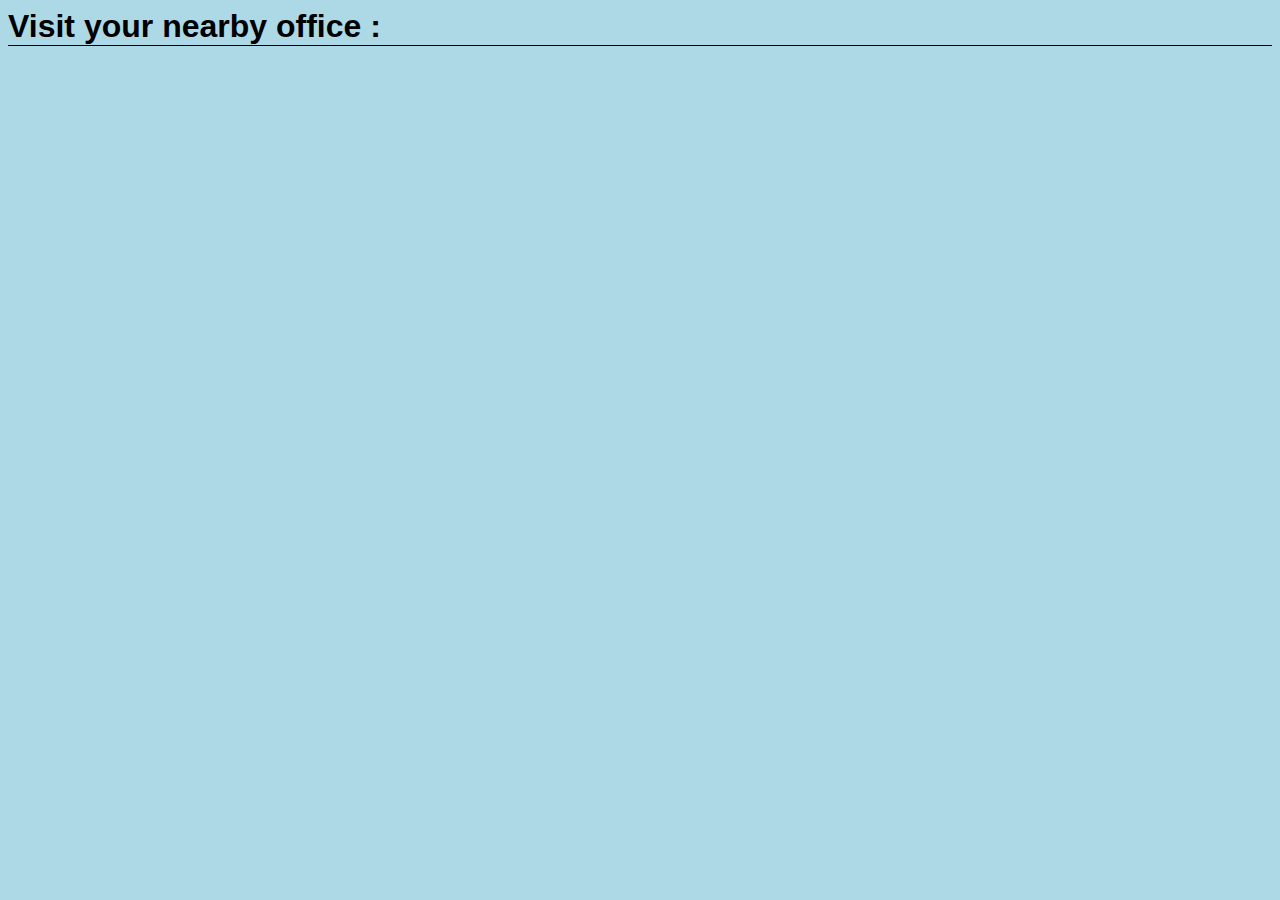
<file: about.html>
<html>
<head>
    <style type="text/css">
        body>h1{
            font-family: sans-serif;
            color: black;
            border-bottom: 1px solid black ;
            
        }
        body>iframe {
            height: 500px;
            width: 1000px;
        }
    
    
    
    
    </style>
    </head>
    <body bgcolor="lightblue">
        <h1>Visit your nearby office : </h1><br>
        <iframe src="https://www.google.com/maps/embed?pb=!1m18!1m12!1m3!1d3770.042896468724!2d73.00510221490154!3d19.105773987070908!2m3!1f0!2f0!3f0!3m2!1i1024!2i768!4f13.1!3m3!1m2!1s0x3be7c0da59d0a01b%3A0x56642a54a185f894!2sLokmanya%20Tilak%20College%20of%20Engineering!5e0!3m2!1sen!2sin!4v1605689688740!5m2!1sen!2sin" width="600" height="450" frameborder="0" style="border:0;" allowfullscreen="" aria-hidden="false" tabindex="0"></iframe>
        
        
    
    
    
    
    
    
    </body>






</html>
</file>
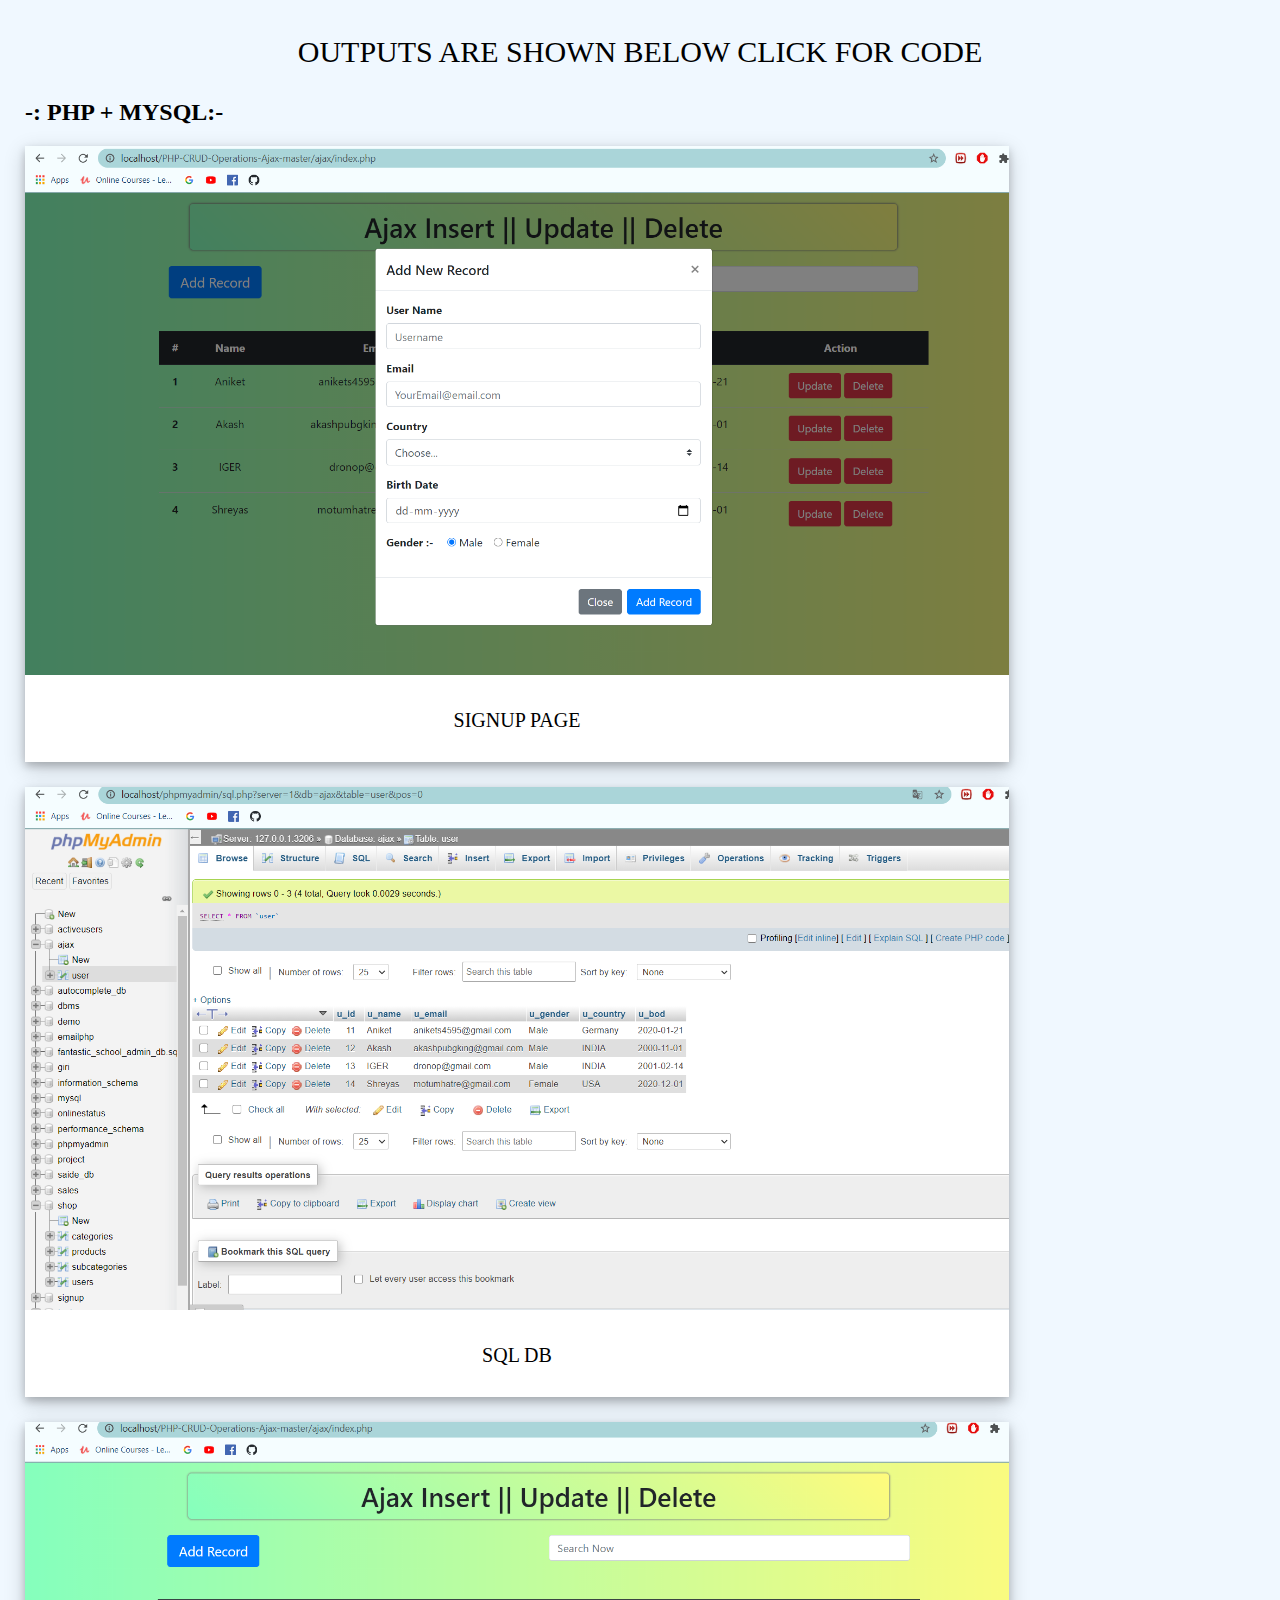
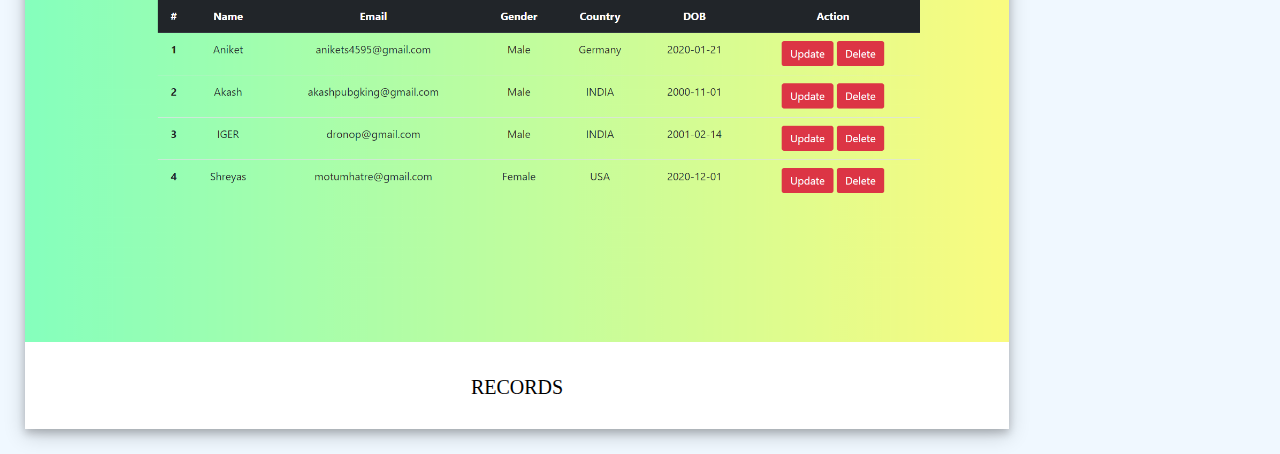
<file: aniket.html>
<!DOCTYPE html>
<html>
<head>
<style>
a{
  text-decoration: none;
  font-size: 30px;
  font-weight: 50px;
  color:black;
 
}
body {
    margin:25px;
    background-color: aliceblue;
}

div.mydiv {
  width: 80%;
  background-color: white;
  box-shadow: 0 4px 8px 0 rgba(0, 0, 0, 0.2), 0 6px 20px 0 rgba(0, 0, 0, 0.19);
  margin-bottom: 25px;
}

div.container {
  text-align: center;
  padding: 10px 20px;
  font-size: 20px;
  justify-content: center;
  color:black;
  
}
</style>
</head>
<body>

<div class="container">
    <a href="https://github.com/ANIKET29-G/PHP-AJAX-MYSQL">OUTPUTS ARE SHOWN BELOW CLICK FOR CODE</a>
</div>

<h2>-: PHP + MYSQL:-</h2>

<div class="mydiv">
  <img src="Screenshot (110).png" alt="5 Terre" style="width:100%">
  <div class="container">
  <p>SIGNUP PAGE</p>
  </div>
</div>

<div class="mydiv">
  <img src="Screenshot (109).png" alt="Norther Lights" style="width:100%">
  <div class="container">
  <p>SQL DB</p>
  </div>
</div>

<div class="mydiv">
    <img src="Screenshot (108).png" alt="Norther Lights" style="width:100%">
    <div class="container">
    <p>RECORDS</p>
    </div>
  </div>
  
</body>
</html>
</file>
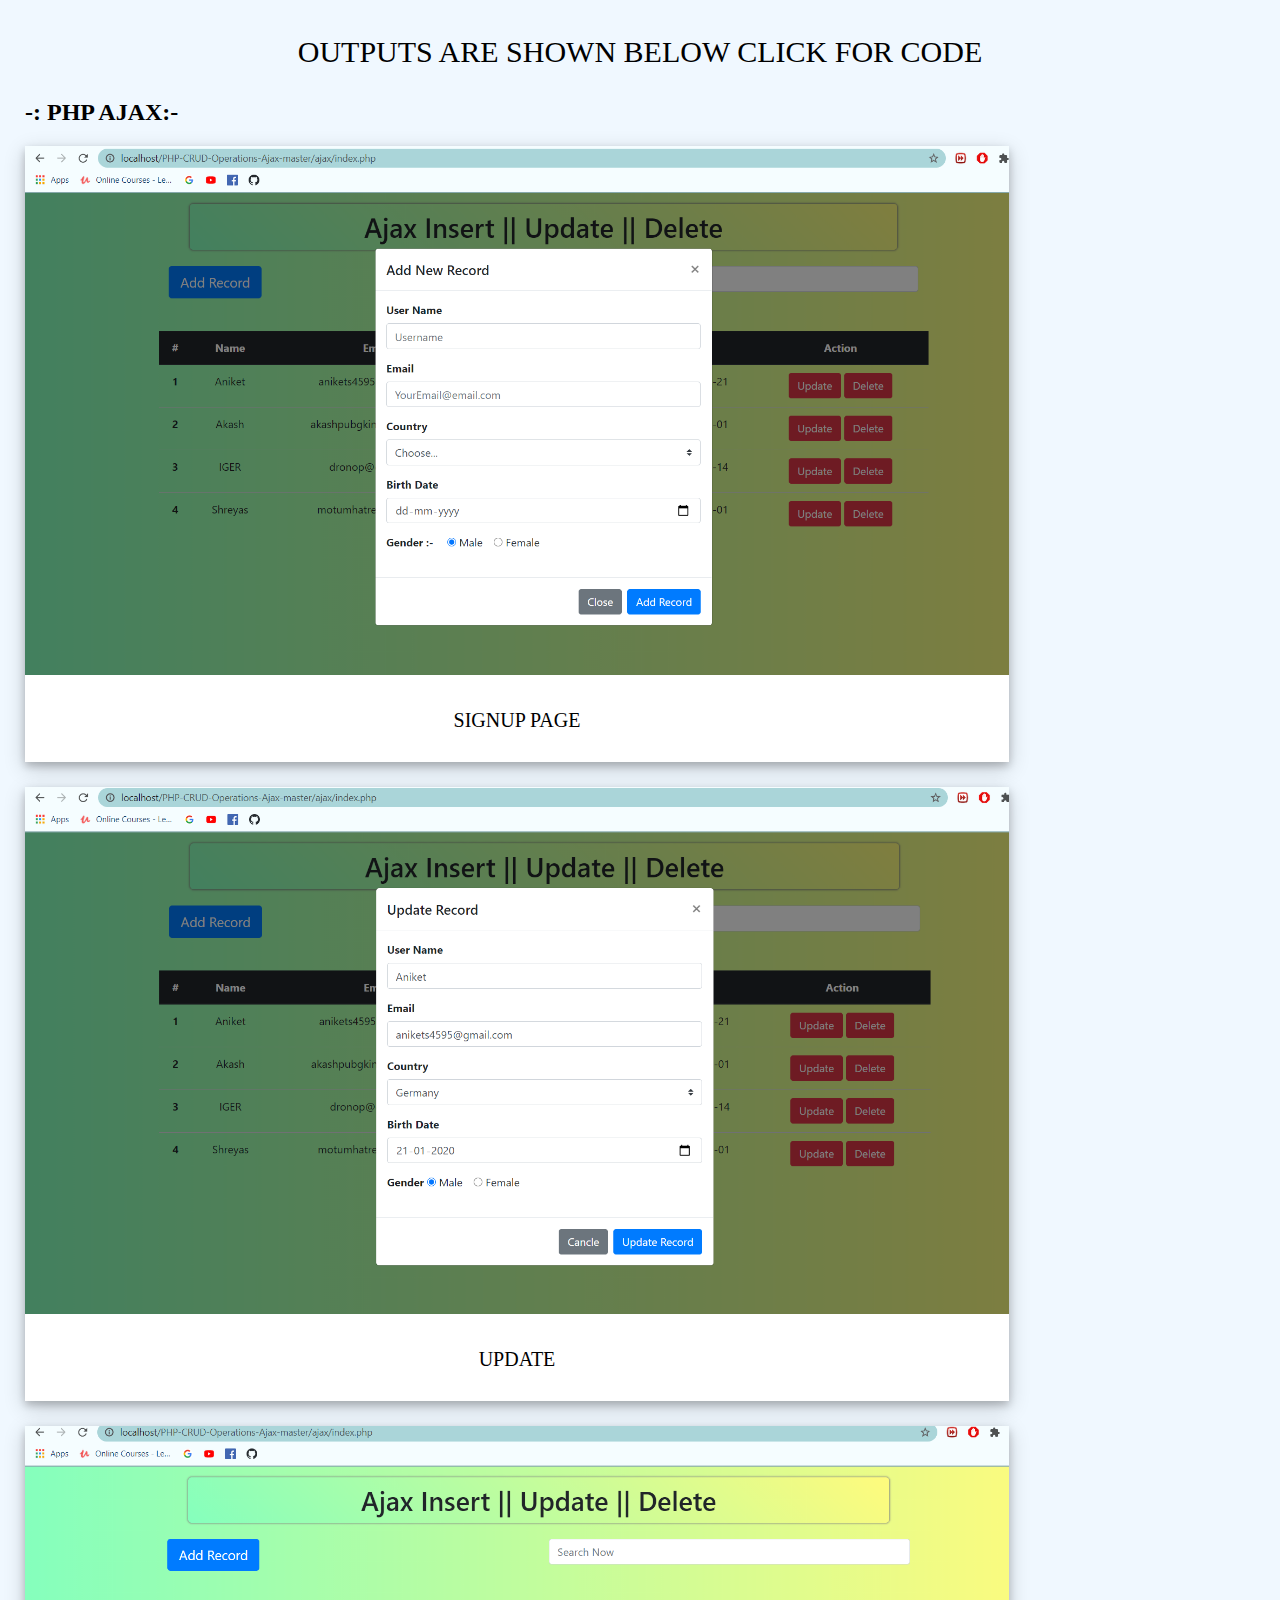
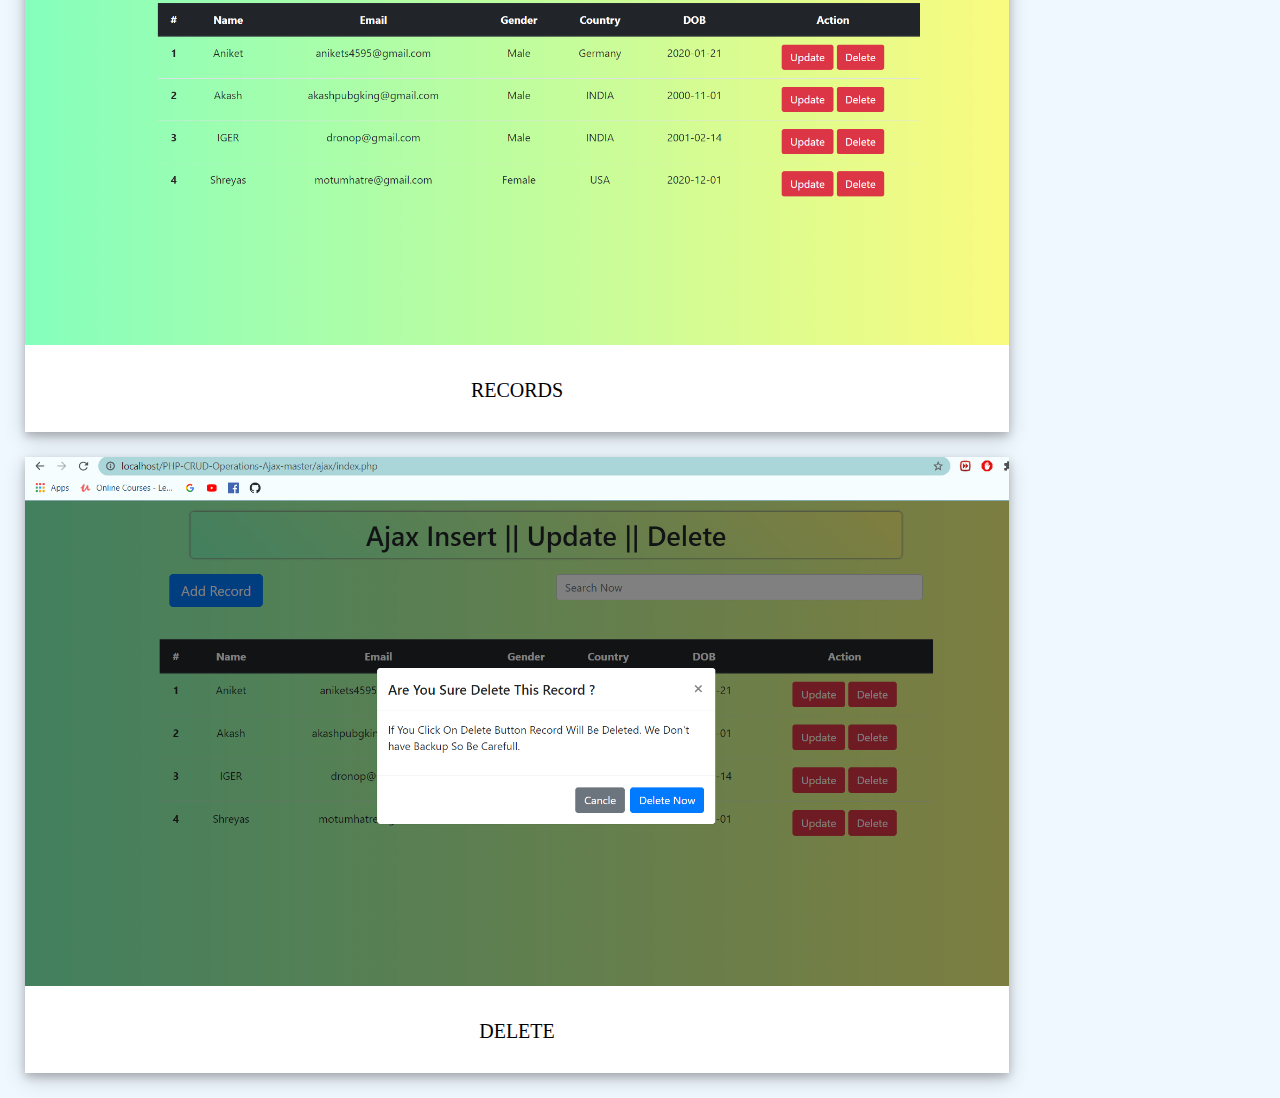
<file: frame10.html>
<!DOCTYPE html>
<html>
<head>
<style>
a{
  text-decoration: none;
  font-size: 30px;
  font-weight: 50px;
  color:black;
 
}
body {
    margin:25px;
    background-color: aliceblue;
}

div.mydiv {
  width: 80%;
  background-color: white;
  box-shadow: 0 4px 8px 0 rgba(0, 0, 0, 0.2), 0 6px 20px 0 rgba(0, 0, 0, 0.19);
  margin-bottom: 25px;
}

div.container {
  text-align: center;
  padding: 10px 20px;
  font-size: 20px;
  justify-content: center;
  color:black;
  
}
</style>
</head>
<body>

<div class="container">
    <a href="https://github.com/ANIKET29-G/PHP-AJAX-MYSQL">OUTPUTS ARE SHOWN BELOW CLICK FOR CODE</a>
</div>

<h2>-: PHP AJAX:-</h2>

<div class="mydiv">
  <img src="Screenshot (110).png" alt="5 Terre" style="width:100%">
  <div class="container">
  <p>SIGNUP PAGE</p>
  </div>
</div>

<div class="mydiv">
  <img src="Screenshot (111).png" alt="Norther Lights" style="width:100%">
  <div class="container">
  <p>UPDATE</p>
  </div>
</div>

<div class="mydiv">
    <img src="Screenshot (108).png" alt="Norther Lights" style="width:100%">
    <div class="container">
    <p>RECORDS</p>
    </div>
  </div>

  <div class="mydiv">
    <img src="Screenshot (112).png" alt="Norther Lights" style="width:100%">
    <div class="container">
    <p>DELETE</p>
    </div>
  </div>
  
</body>
</html>
</file>
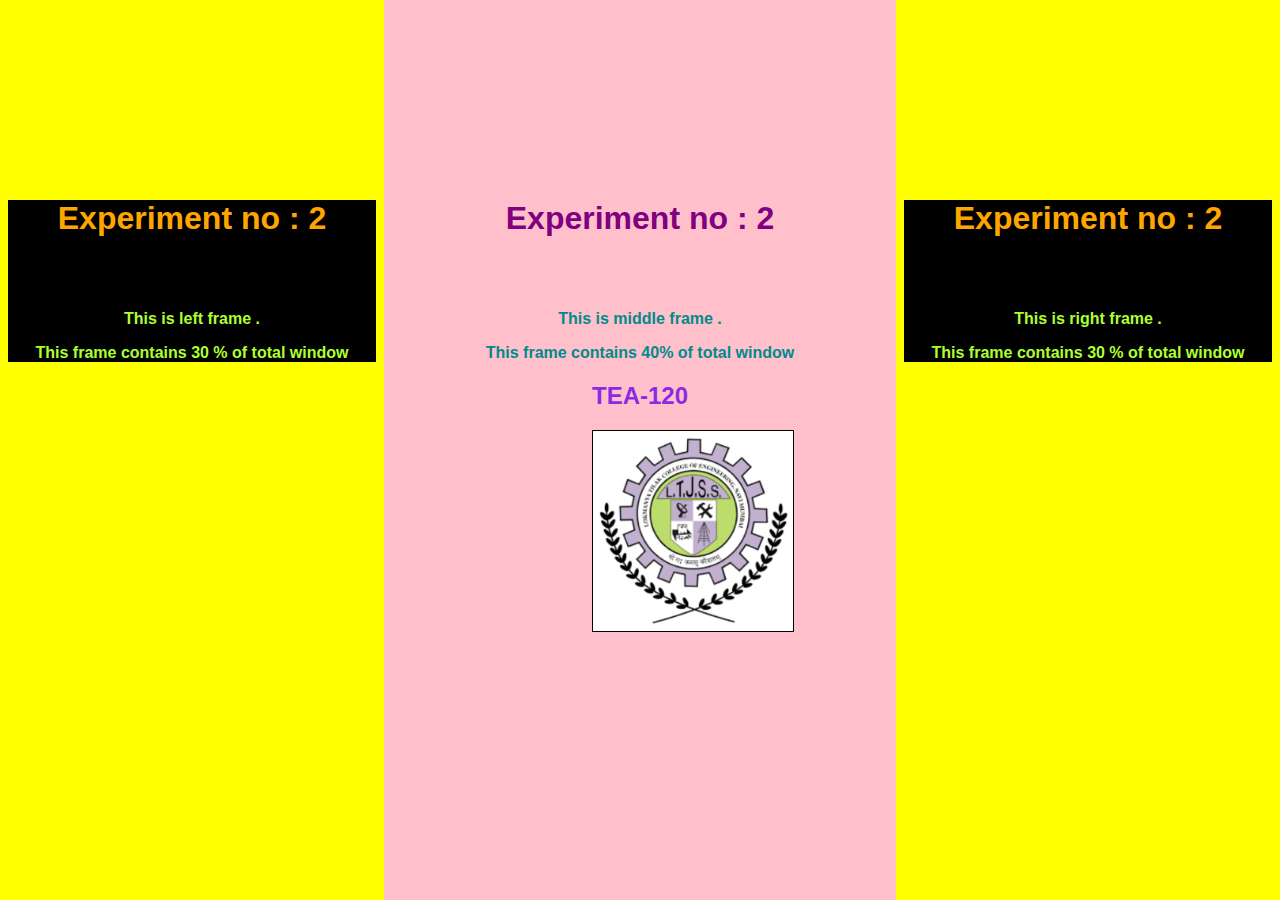
<file: index2.html>
<!DOCTYPE html> 
<html>	 
	<head> 
		<title>Example of HTML Frames Using col Attribute</title> 
	</head> 
		
	<frameset cols = "30%, 40%, 30%"  frameborder="0"> 
		<frame name = "top" src = "left.html" /> 
		<frame name = "main" src = 
		"middle.html" /> 
		<frame name = "bottom" src = 
		"right.html" />		 
		
	</frameset> 
</html>
</file>
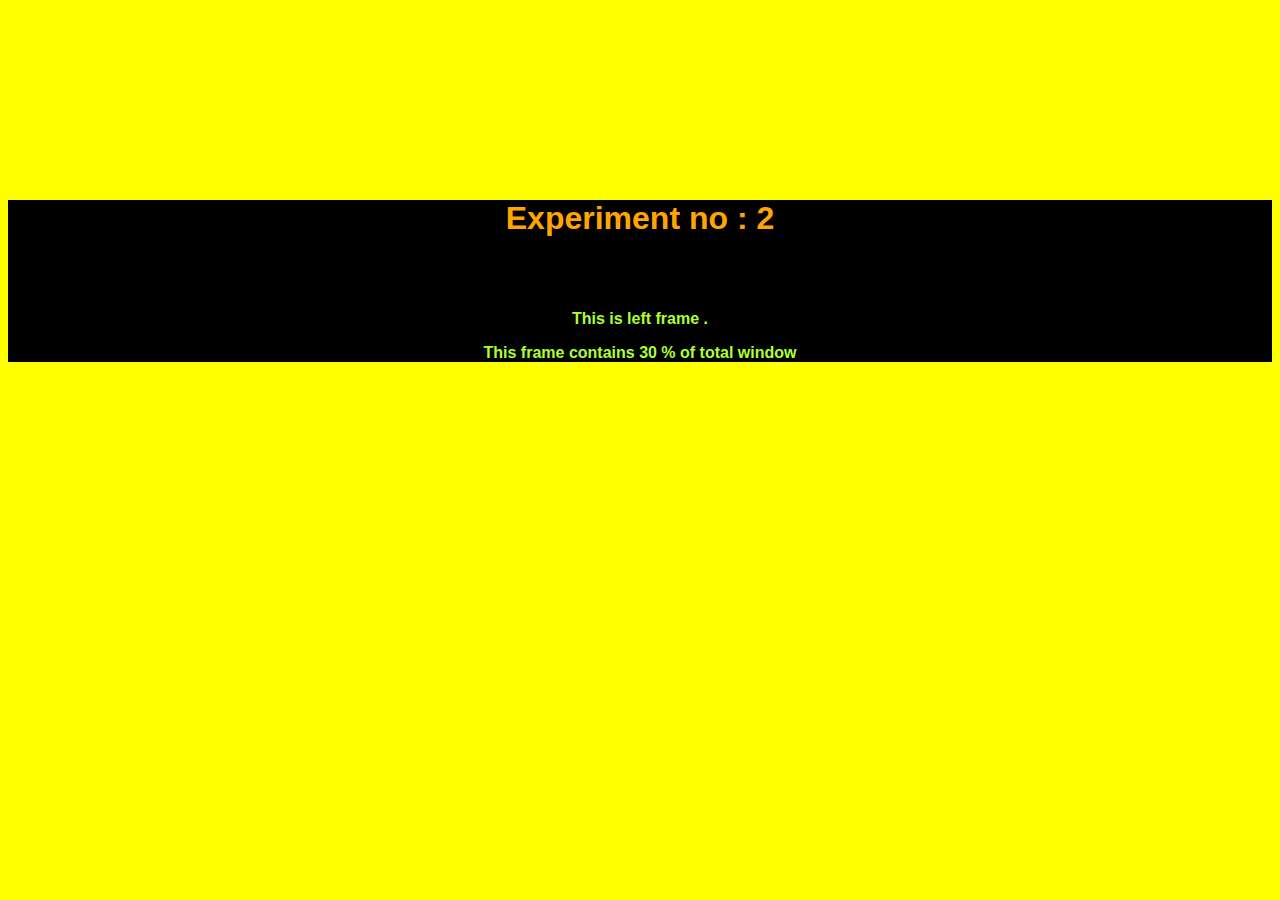
<file: left.html>
<html>
<head>
    <title>left</title>
    <style >
        body{
            background-color: yellow;
        }
        h1{
            font-family: sans-serif;
            color: orange;
           text-align: center;
        }
        p{
            font-family: sans-serif;
            font-weight: bold;
            color: greenyellow;
            text-align: center;
        }
        .left{
            margin-top: 200px;
            background-color:black;
        }
    
    
    
    </style>
    
    </head>
    <body>
        <div class="left"> 
    
    <h1 >Experiment no : 2</h1><br><br>
    <p> This is left frame .</p>
    <p> This frame contains 30 % of total window</p>
        </div>
    
    
    </body>








</html>
</file>
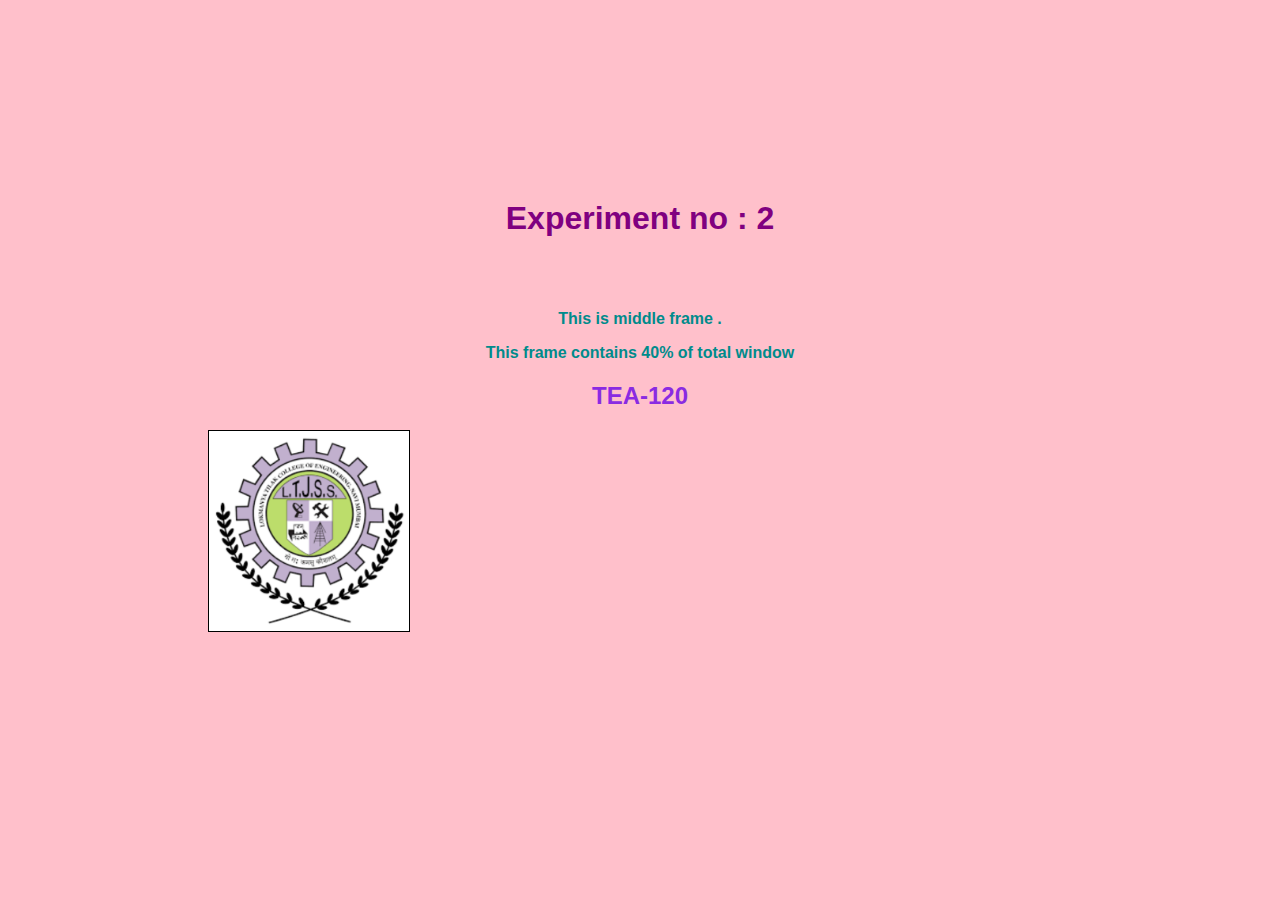
<file: middle.html>
<html>
<head>
    <title>left</title>
    <style >
        body{
            
            background-color: pink;
        }
        h1 {
            font-family: sans-serif;
            color: purple;
           text-align: center;
        }
        p{
            font-family: sans-serif;
            font-weight: bold;
            color: darkcyan;
            text-align: center;
        }
        .middle{
            margin-top: 200px;
            
        }
        h2{
            font-family: sans-serif;
            color: blueviolet;
            text-align: center;
        }
        img{
            height: 200px;
        margin-left: 200px;
            width: 200px;
            border: 1px solid black
        }
        
    
    
    
    </style>
    
    </head>
    <body>
        <div class="middle"> 
    
    <h1 >Experiment no : 2</h1><br><br>
    <p> This is middle frame .</p>
    <p> This frame contains 40% of total window</p>
            <h2>TEA-120</h2>
            <img src="925937236s.png">
        </div>
    
    
    </body>








</html>
</file>
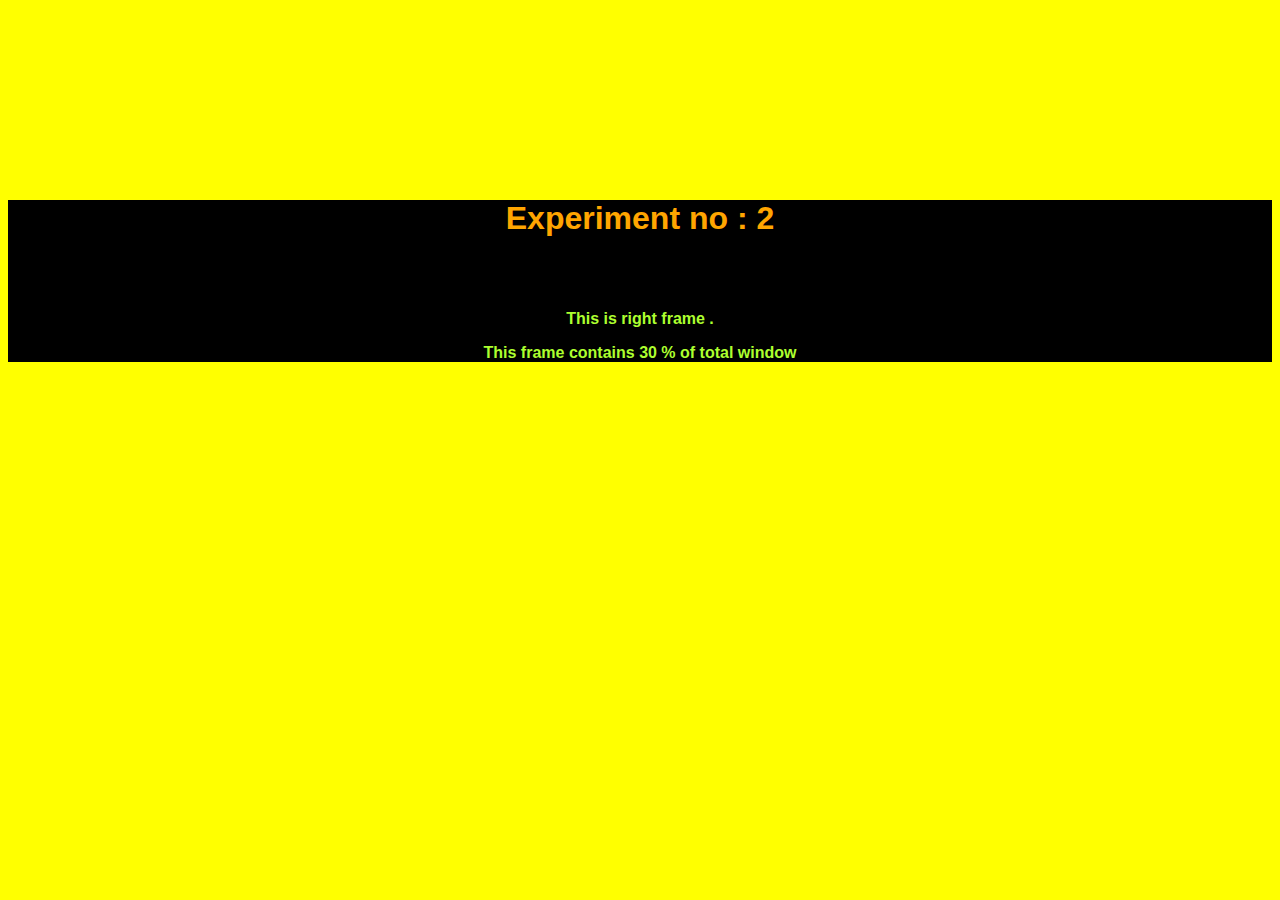
<file: right.html>
<html>
<head>
    <title>left</title>
    <style >
        body{
            background-color: yellow;
        }
        h1{
            font-family: sans-serif;
            color: orange;
           text-align: center;
        }
        p{
            font-family: sans-serif;
            font-weight: bold;
            color: greenyellow;
            text-align: center;
        }
        .right{
            margin-top: 200px;
            background-color:black;
        }
    
    
    
    </style>
    
    </head>
    <body>
        <div class="right"> 
    
    <h1 >Experiment no : 2</h1><br><br>
    <p> This is right frame .</p>
    <p> This frame contains 30 % of total window</p>
        </div>
    
    
    </body>








</html>
</file>
